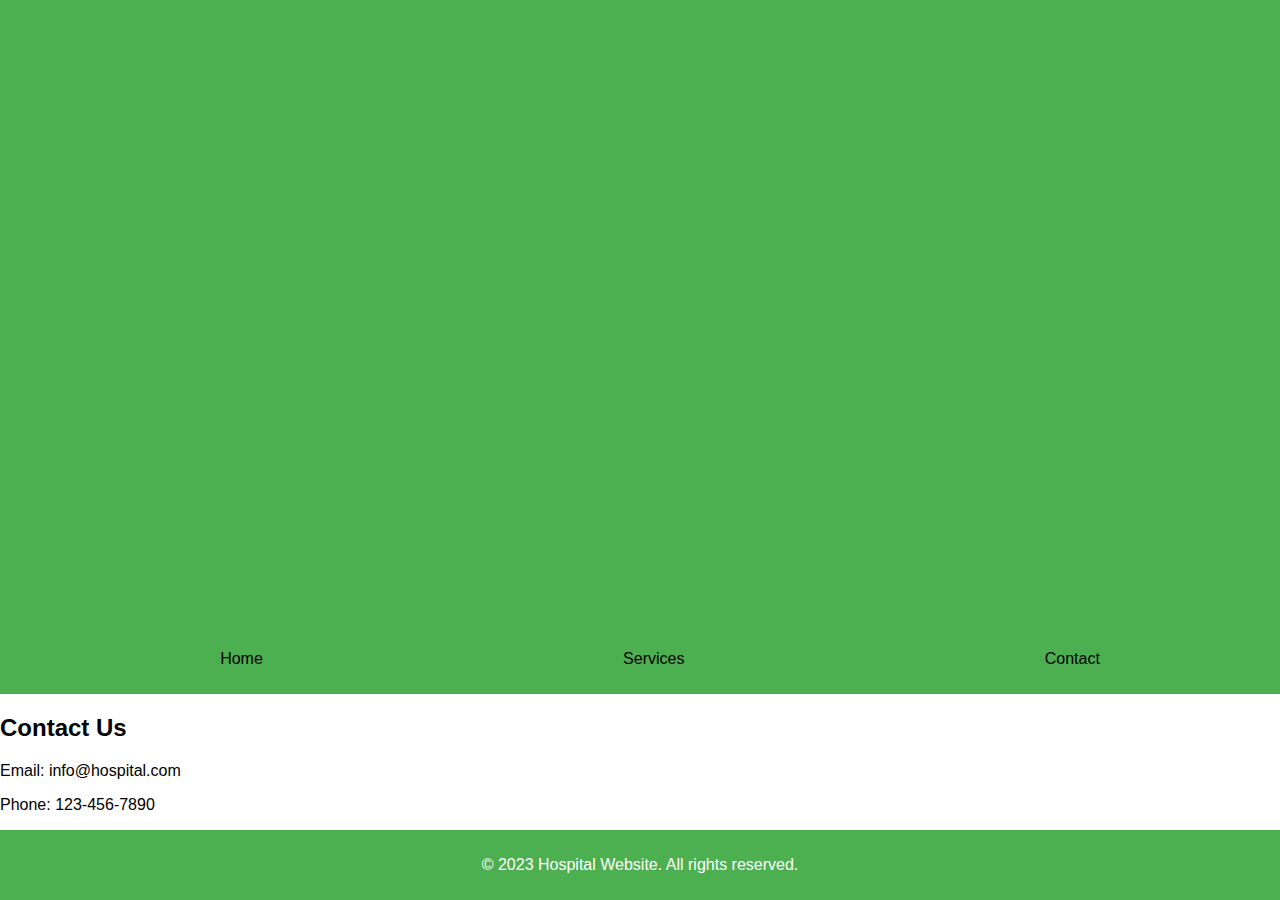
<file: contact.html>
<!DOCTYPE html>
<html lang="en">

<head>
    <meta charset="UTF-8">
    <meta name="viewport" content="width=device-width, initial-scale=1.0">
    <link rel="stylesheet" href="styles.css">
    <title>Contact Us</title>
</head>

<body>
    <header>
        <nav>
            <ul>
                <li><a href="index.html">Home</a></li>
                <li><a href="services.html">Services</a></li>
                <li><a href="contact.html">Contact</a></li>
            </ul>
        </nav>
    </header>

    <div class="contact">
        <h2>Contact Us</h2>
        <p>Email: info@hospital.com</p>
        <p>Phone: 123-456-7890</p>
    </div>

    <footer>
        <p>&copy; 2023 Hospital Website. All rights reserved.</p>
    </footer>
</body>

</html>
</file>
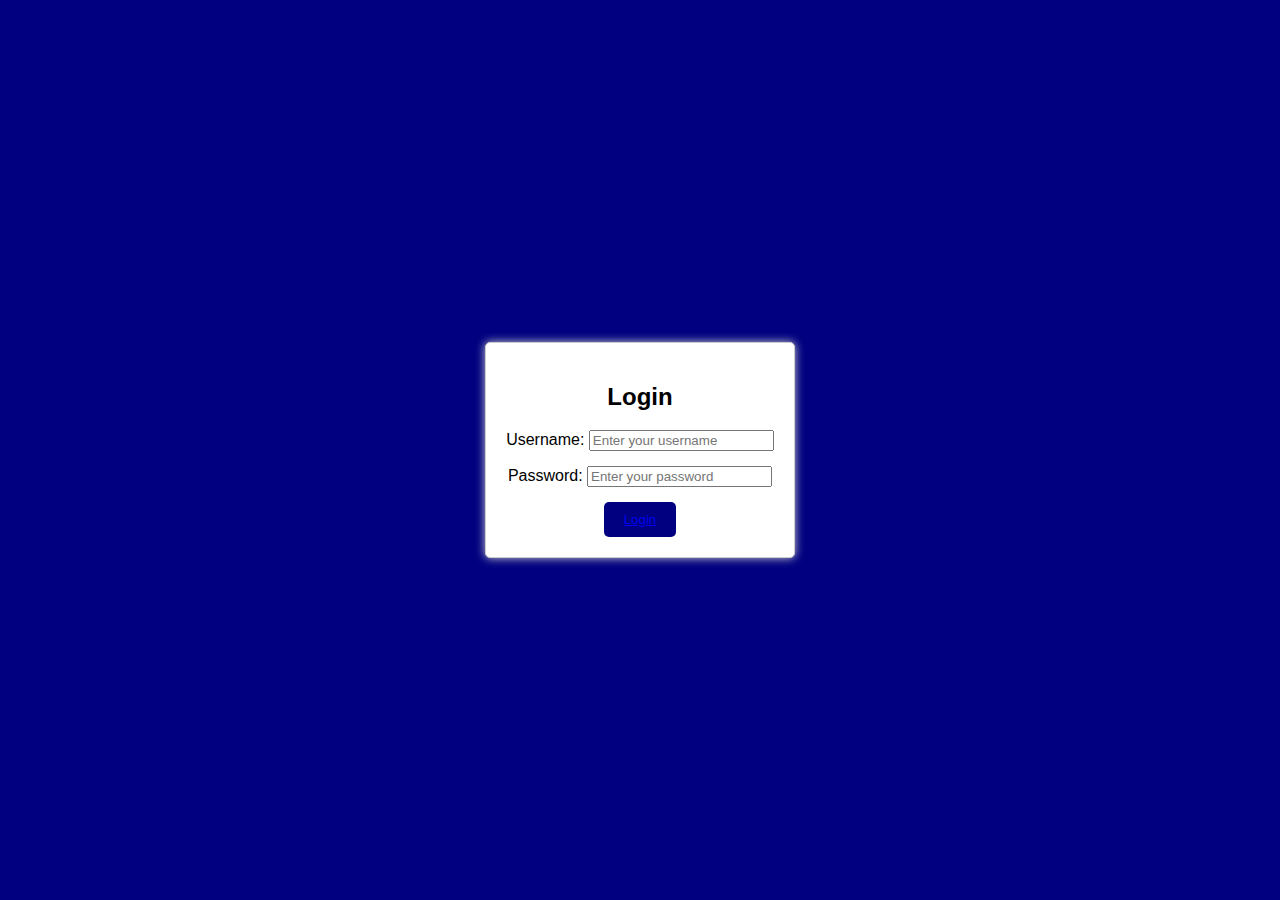
<file: login.html>
<!DOCTYPE html>
<html lang="en">
<head>
    <meta charset="UTF-8">
    <meta name="viewport" content="width=device-width, initial-scale=1.0">
    <title>Login Page</title>
    <style>
        body {
            font-family: Arial, sans-serif;
            display: flex;
            justify-content: center;
            align-items: center;
            height: 100vh;
            margin: 0;
            background-color: navy;
        }
        .login-container {
            text-align: center;
            border: 1px solid #ccc;
            padding: 20px;
            border-radius: 5px;
            box-shadow: 0px 0px 10px 0px #ccc;
            background-color: white;
        }
        .input-field {
            margin-bottom: 15px;
        }
        button {
            background-color: navy;
            color: white;
            padding: 10px 20px;
            border: none;
            border-radius: 5px;
            cursor: pointer;
        }
        button:hover {
            background-color: darkblue;
        }
    </style>
</head>
<body>
    <div class="login-container">
        <h2>Login</h2>
        <div class="input-field">
            <label for="username">Username:</label>
            <input type="text" id="username" placeholder="Enter your username">
        </div>
        <div class="input-field">
            <label for="password">Password:</label>
            <input type="password" id="password" placeholder="Enter your password">
        </div>
        <button onclick="login()"><a href="index.html">Login</a></button>

        <script>
            function login() {
                var username = document.getElementById("username").value;
                var password = document.getElementById("password").value;

                // Check if username and password are correct
                if (username === "habbi" && password === "come") {
                    alert("Login successful!");
                } else {
                    alert("Invalid username or password. Please try again.");
                }
            }
        </script>
    </div>
</body>
</html>
</file>
<file: styles.css>
body {
    font-family: Arial, sans-serif;
    margin: 0;
    padding: 0;
}

header {
    background-color: #4CAF50;
    color: white;
    padding: 10px 0;
    text-align: center;
}
nav ul {
    display: flex;
    list-style-type: none;
    align-items: center; 
    justify-content:space-around ;
    margin-top:50% ;

}

nav ul li {
    display: inline-block;
    margin-right: 0 15px;
}
nav ul li a{
    text-decoration: none;
    color: black;
}

.hero {
    background: #f2f2f2;
    text-align: center;
    padding: 50px 0;
}

.services {
    text-align: center;
    padding: 50px 0;
}

footer {
    background-color: #4CAF50;
    color: white;
    text-align: center;
    padding: 10px 0;
    position: fixed;
    bottom: 0;
    width: 100%;
}
</file>
